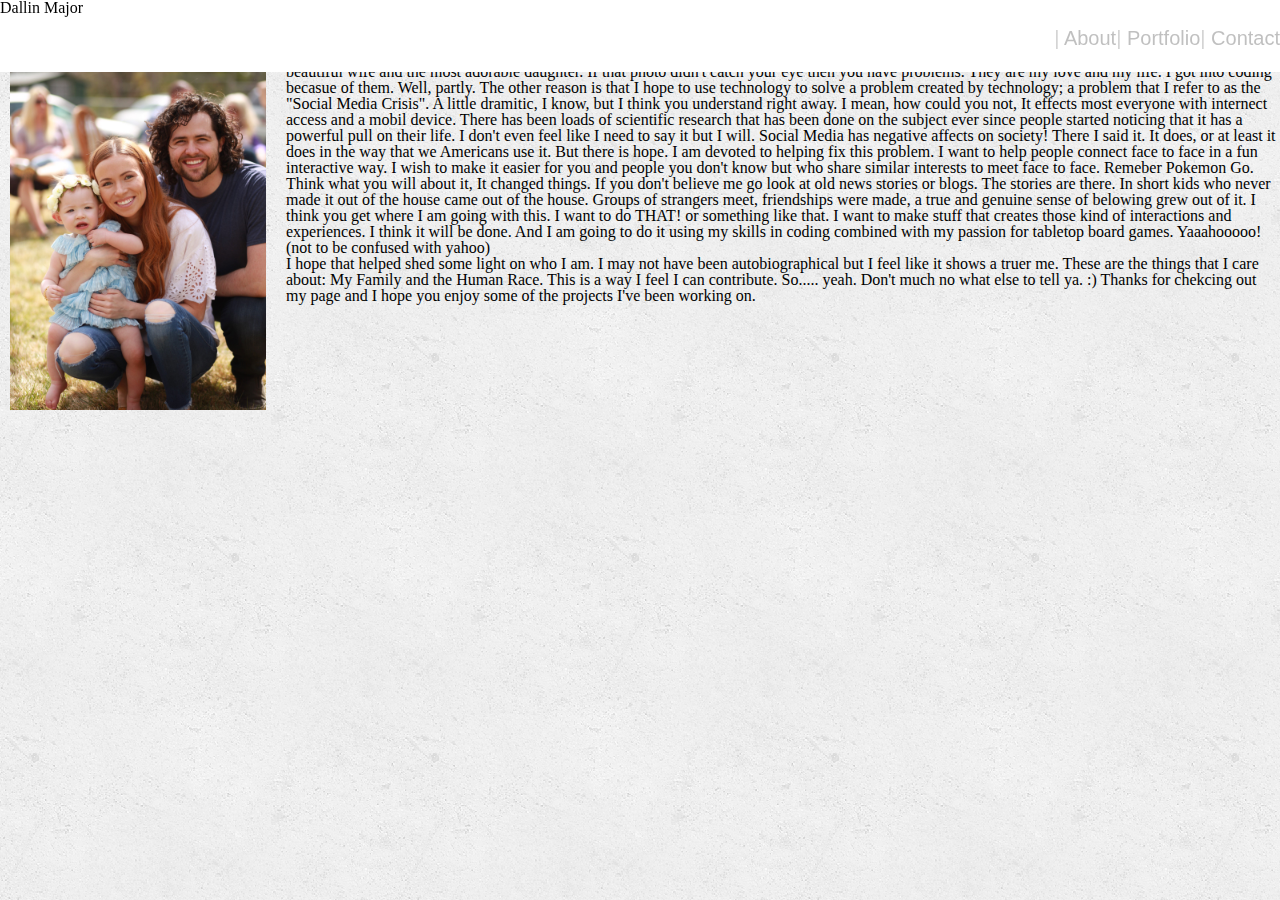
<file: index.html>
<!DOCTYPE html>
<html>
<head>
    <link rel="stylesheet" type="text/css" href="assets/css/style.css">
    <link rel="stylesheet" type="text/css" href="assets/css/reset.css">
</head>
<body background="assets/images/concrete_seamless.jpg">
    <title>Dallin Major</title>
    <nav>
        <div>
        <ul>
           <li id="edge"><a href="contact.html">Contact</a></li> 
           <li><a href="portfolio.html">Portfolio</a>
           <li><a href="index.html">About</a></li>
        </ul>
        <h1 id="nametag">
                Dallin Major
        </h1>
        </div>  
    </nav>
    <Section class="big-box">
        <header>
            About Me
        </header>
        <p>
            <img src="assets/images/IMG_4384.jpg" style="padding: 10px 20px 10px 10px; height: 384px; width: 256px; float: left;"/>
            Hi, and welcome to the cool webpage I build with my own two digital hands.
            Feel free to brows around. As you can see you can contact me from this website via the Contact 
            tab located in the upper right hand corner. If you'd like to check out my sweet projects click on my Portfolio tab.
            If you like to learn more about me, you've come to the rigth spote. I'm sure you have noticed by now the picture of my beautiful family.
            I mean, common on, I have a beautiful wife and the most adorable daughter. If that photo didn't catch your eye then you have problems.
            They are my love and my life. I got into coding becasue of them. Well, partly. The other reason is that I hope to use technology to solve a problem created by technology;
            a problem that I refer to as the "Social Media Crisis". A little dramitic, I know, but I think you understand right away.
            I mean, how could you not, It effects most everyone with internect access and a mobil device. There has been loads of scientific research that has been done on the subject
            ever since people started noticing that it has a powerful pull on their life. I don't even feel like I need to say it but I will.
            Social Media has negative affects on society! There I said it. It does, or at least it does in the way that we Americans use it. 
            But there is hope. I am devoted to helping fix this problem. I want to help people connect face to face
            in a fun interactive way. I wish to make it easier for you and people you don't know but who share similar interests to meet face to face.
            Remeber Pokemon Go. Think what you will about it, It changed things. If you don't believe me go look at old news stories or blogs.
            The stories are there. In short kids who never made it out of the house came out of the house. Groups of strangers meet, friendships were made,
            a true and genuine sense of belowing grew out of it. I think you get where I am going with this. I want to do THAT! or something like that. I want
            to make stuff that creates those kind of interactions and experiences. I think it will be done. And I am going to do it using my skills in coding
            combined with my passion for tabletop board games. Yaaahooooo! (not to be confused with yahoo)
        </p>
        <p>
            I hope that helped shed some light on who I am. I may not have been autobiographical but I feel like it shows a truer me.
            These are the things that I care about: My Family and the Human Race. This is a way I feel I can contribute.
            So..... yeah. Don't much no what else to tell ya. :)   Thanks for chekcing out my page and I hope you enjoy some of the projects I've been working on.
        </p>
    </Section>
    
    
</body>
</html>
</file>
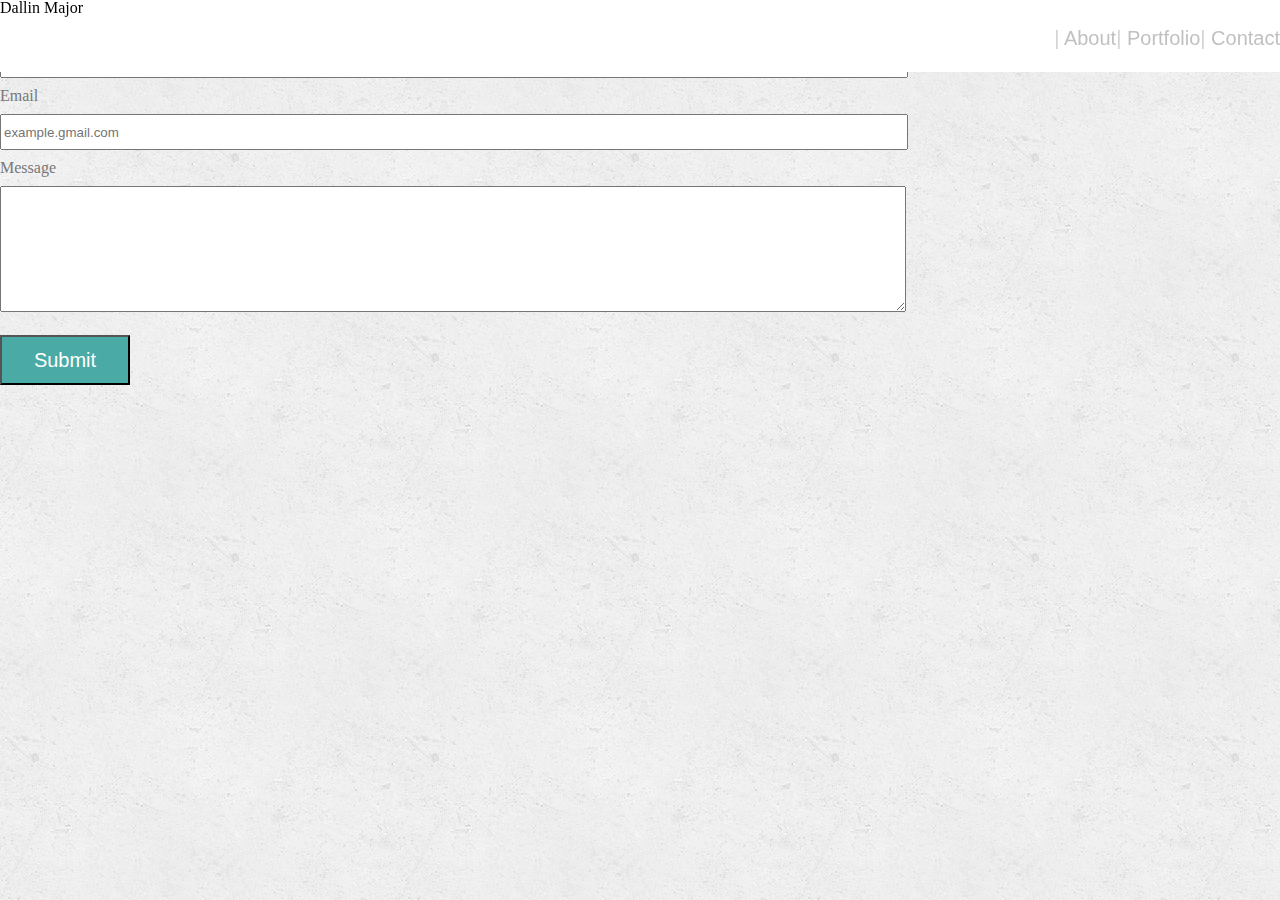
<file: contact.html>
<!DOCTYPE html>
<html>
<head>
    <link rel="stylesheet" type="text/css" href="assets/css/style.css">
    <link rel="stylesheet" type="text/css" href="assets/css/reset.css">
</head>
<body background="assets/images/concrete_seamless.jpg">
    <title>Dallin Major</title>
    <header>

    </header class="bottom_border">
    <nav>
            <ul>
               <li id="edge"><a href="contact.html">Contact</a></li> 
               <li><a href="portfolio.html">Portfolio</a>
               <li><a href="index.html">About</a></li>
            </ul>
            <h1 id="nametag">
                    Dallin Major
            </h1>
    </nav>

    <section class="big-box">
        <header>
                Contact
        </header>
            <form>

                <h2>Name</h2>

                <input type="text" placeholder="John Smith"/>

                <h2>Email</h2>

                <input type="email" placeholder="example.gmail.com"/>

                <h2>Message</h2>

                <textarea rows="8" cols="80"></textarea>

                <input id="submit-btn" type="submit"/>

            </form>
    </section> 
</body>
</html>
</file>
<file: assets/css/style.css>
html,
body {
    margin: 0;
    display: table;
    height: 100%;
    width: 100%;
}

/* For Footer */

iframe {
    margin: auto;
    position: relative;
    display: inline;
    padding: 30px;
    width: 200px;
}

.copyRight {
    padding: 40px;
    height: auto;
    border-top: solid 6px #4aaaa5;

}

footer {
    text-align: center;
    background-color: #777777;
    display: table-row;
    height: 1px;
    width: 100px;
}

/* For Nav Bar */

nav {
    width: 100%;
    position: fixed;
    z-index: 1;
    height: 72px;
    background-color: #ffffff;
    border-bottom: 2px solid;
    border-color: #7777;
}

#nameTag {
    position: fixed;
    z-index: 2;
    top: 0;
    left: 15%;
    font-size:40px;
    padding: 17px 30px;
    color: #ffffff;
    background-color: #4aaaa5;
    font-family: Georgia, 'Times New Roman', Times, serif;
}

a {
    padding: 0px 20px;
    color: #7777;
    text-decoration: none;
}

a:hover {
    color: skyblue;
}

ul {
    list-style: none;
}

#buffer {
    width: 5%;
}

li:before {
    content: '|     ';
    color: lightgray;  
}

ul li {
    color: #777777;
    font-family: Arial, Helvetica, sans-serif;
    padding: 28px 0px;
    font-size: 20px;
    display: inline;
    float: right;
}

/* General settings for Main Content */

.container {
    height: auto;
    margin-bottom: 250px;
}

.main_content {
    height: auto;
    position: relative;
    top: 195px;
    left: 15%;
    width: 960px;
    background-color: #ffffff;
}

header {
    font-size: 40px;
    font-family: Arial, Helvetica, sans-serif;
    color:#4aaaa5;
    padding: 30px 20px;
}

/* For About Me Page */

.about_me_text{
    color: #777777;
    font-size: 18px;
    font-family: Arial, Helvetica, sans-serif;
    position: relative;
    padding: 0px 20px 15px 20px;
    margin: auto;
    line-height: 2;
}

p {
    padding: 20px;
}

/* For Contact Page */

.box_for_forms {
    padding: 0px 20px 15px 20px;
    margin: auto;
}

form {
    width: 900px;
    margin: 20px auto;
    color: #777777;
}

form:focus {
    height: 40px;
    width: 940px;
}

input {
    position: relative;
    margin: 10px 0px;
    width: 900px;
    height: 30px;
    color: #777777;
}

.submit {
    padding: 10px;
}

textarea {
    width: 900px;
    margin:10px 0px;
}
#submit-btn {
    font-size: 20px;
    width: 130px;
    height: 50px;
    font-family: Arial, Helvetica, sans-serif;
    color: #ffffff;
    background-color: #4aaaa5;
}

/* For Portfolio Page */

a, img {
    width: 200px;
    height: 200px;
}
.portfolio_box {
    margin: 20px;
}

.portfolio_links {
    margin: auto;
    position: relative;
    display: inline;
    padding: 30px;
}

/* Media Queries */

@media screen and (max-width: 940px) {
    
    #nameTag {
        position: absolute;
        left: 5%;
    }

    .main_content {
        left: 5%;
        width: 600px;
    }

    nav {
        position: absolute;
    }

    .portfolio_links {
        padding: 30px 5px;
        display: inline
    }

    form,
    input,
    textarea {
        width: 550px;
    }

    footer {
        width: 940px;
    }
}

@media screen and (max-width: 768px) and (min-width: 641px) {
    
    #nameTag {
        left: 3%;
    }

    .main_content {
        left: 3%;
    }

    #buffer {
        width: 0%
    }

    a {
        padding: 0px 10px;
    }

    .container {
        margin-bottom: 275px;
    }

    footer {
        width: 768px;
    }
    
}

@media screen and (max-width: 640px) and (min-width: 0px) {

    #nameTag {
        left: 0px;
        width: 641px;
        text-align: center;

    }

    #buffer {
        width: 175px;
    }
    nav {
        width: 700px;
        top: 74px;
    }

    .main_content {
        left: 3%;
    }

    .container {
        margin-bottom: 250px;
    }

    footer,
    .copyRight {
        width: 641px;
    }
}
</file>
